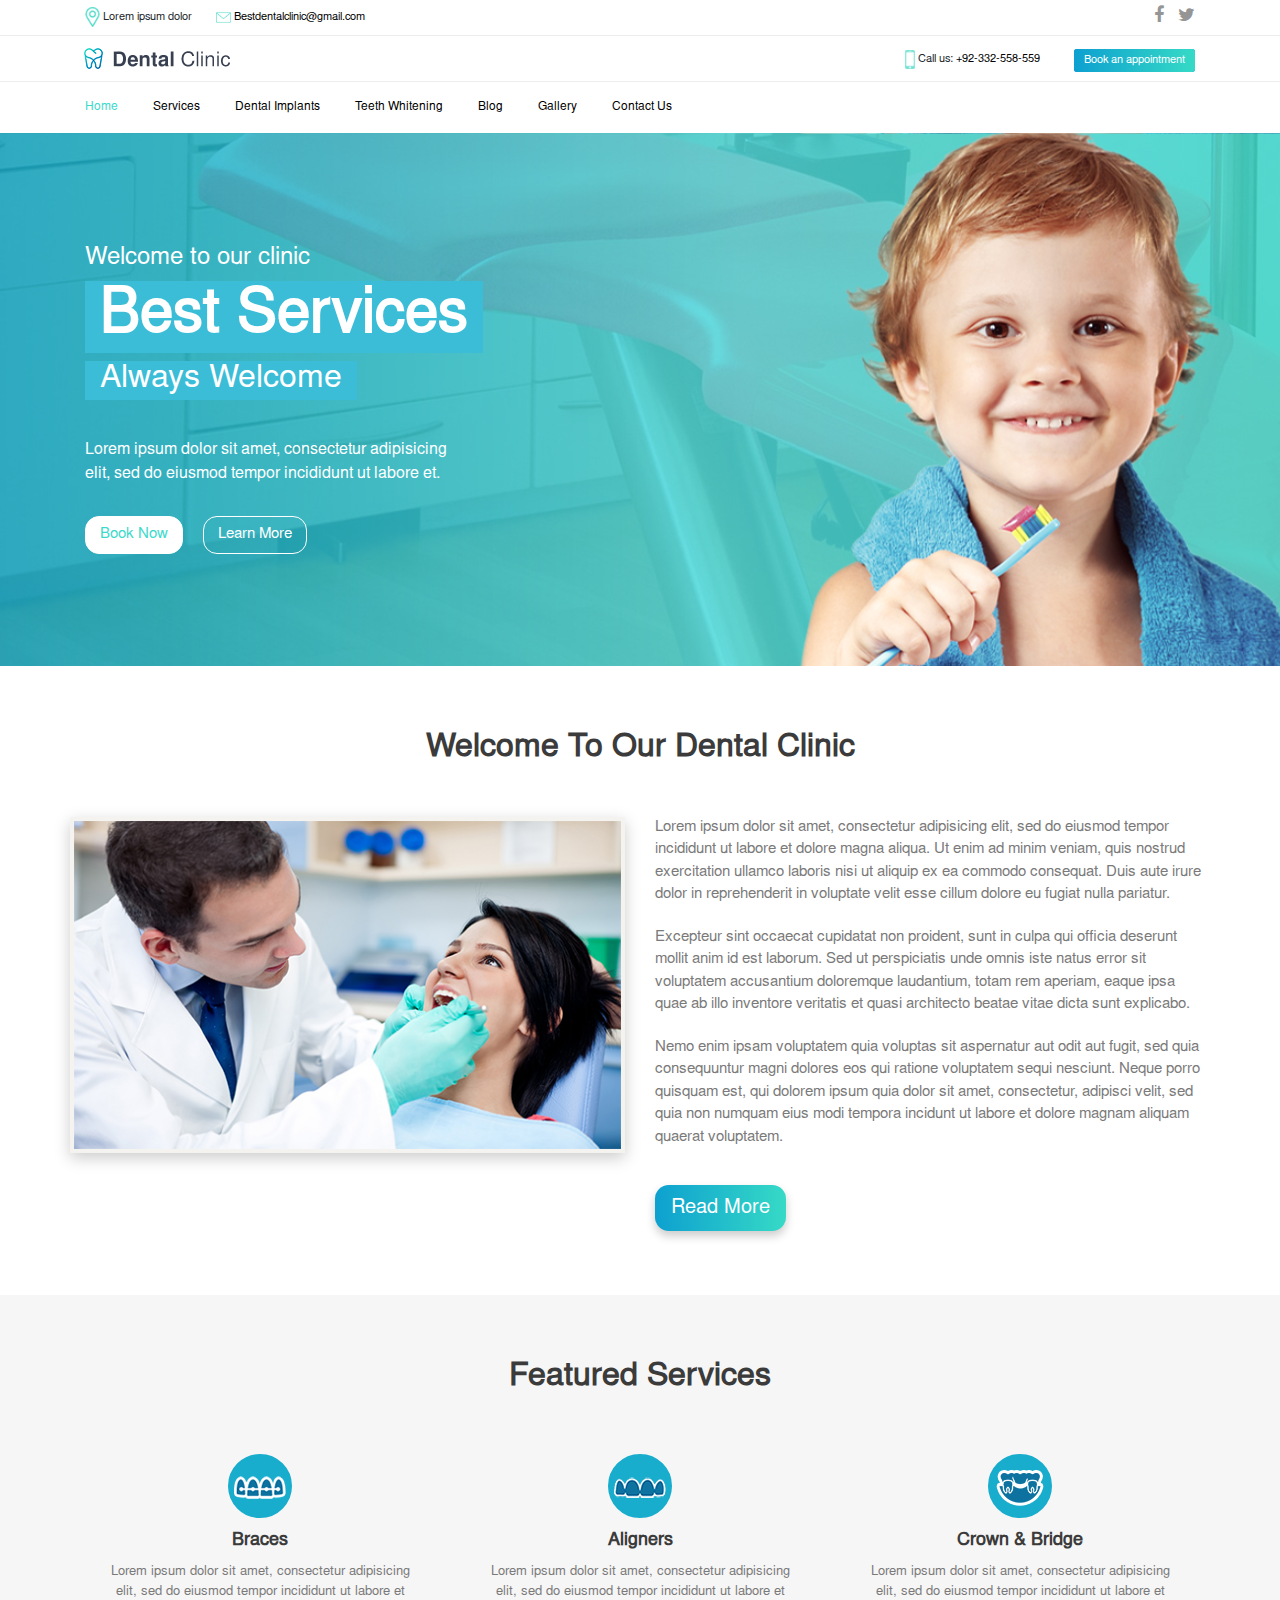
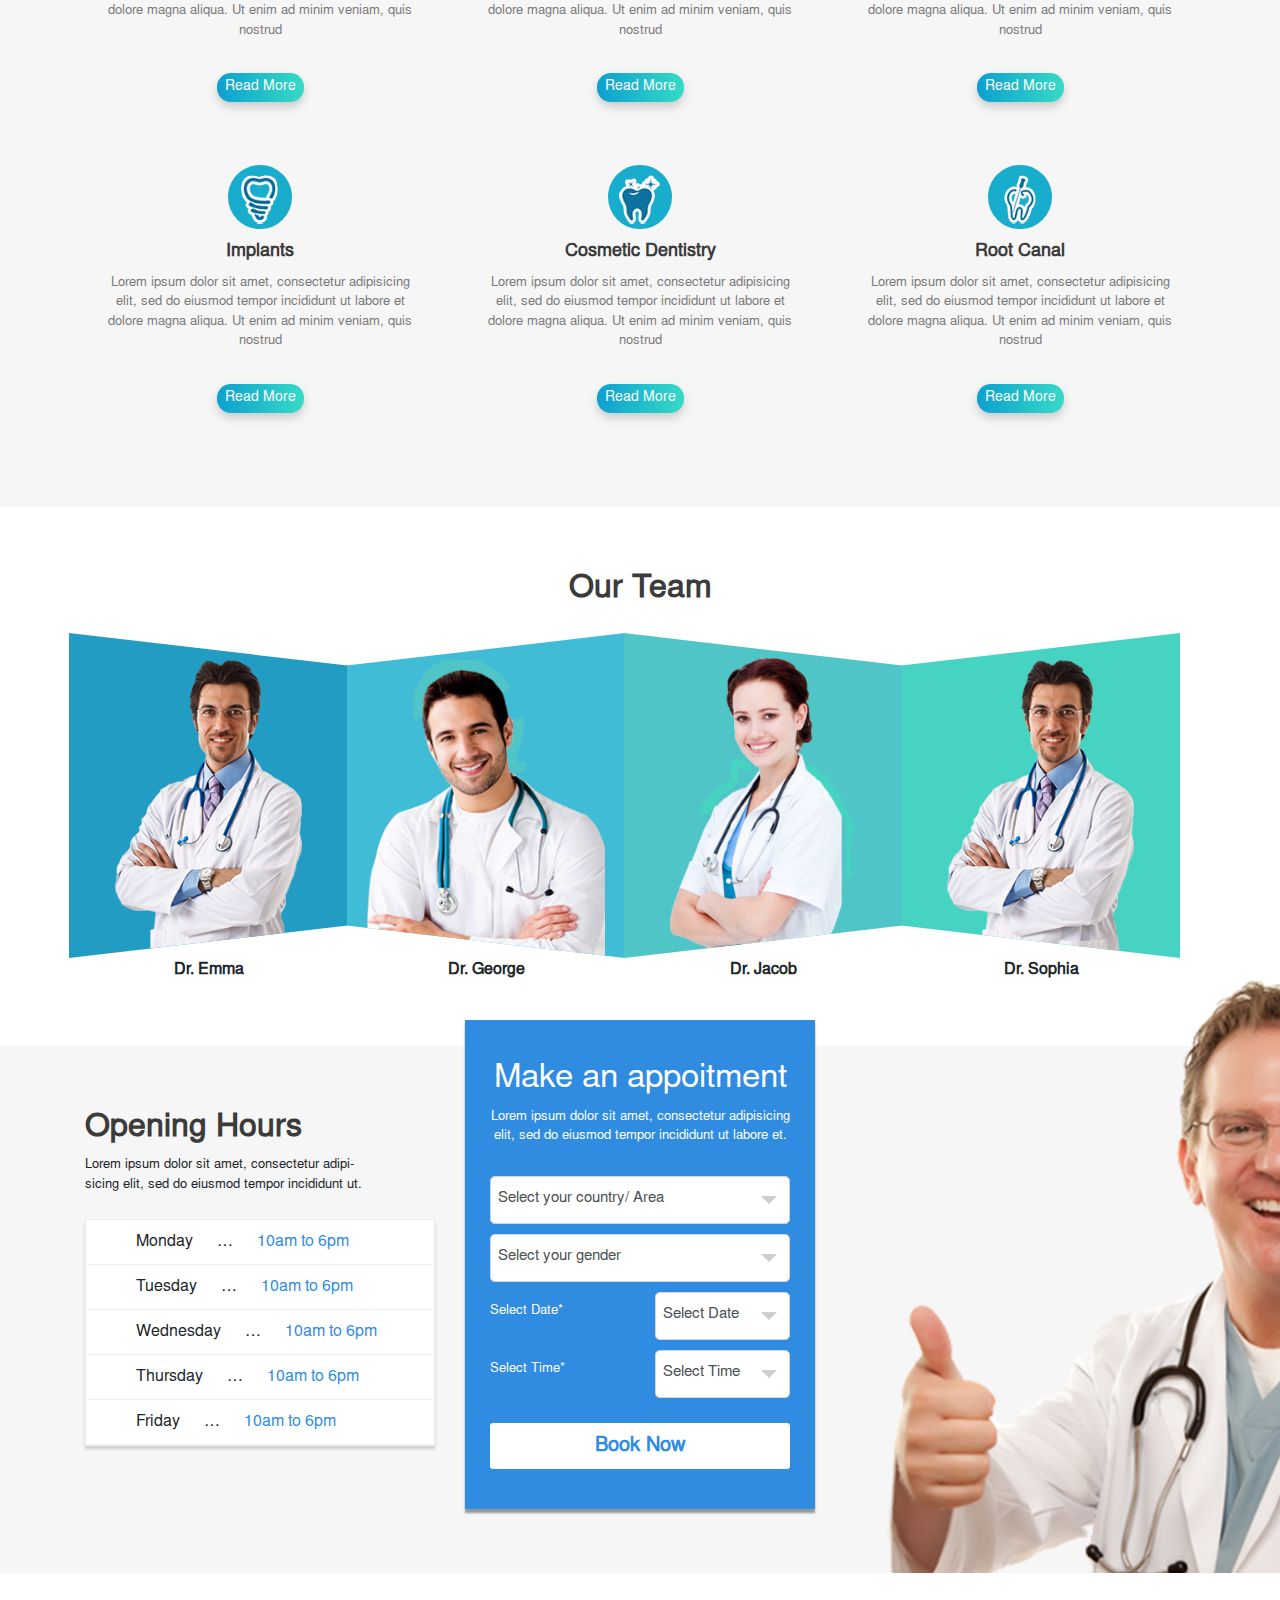
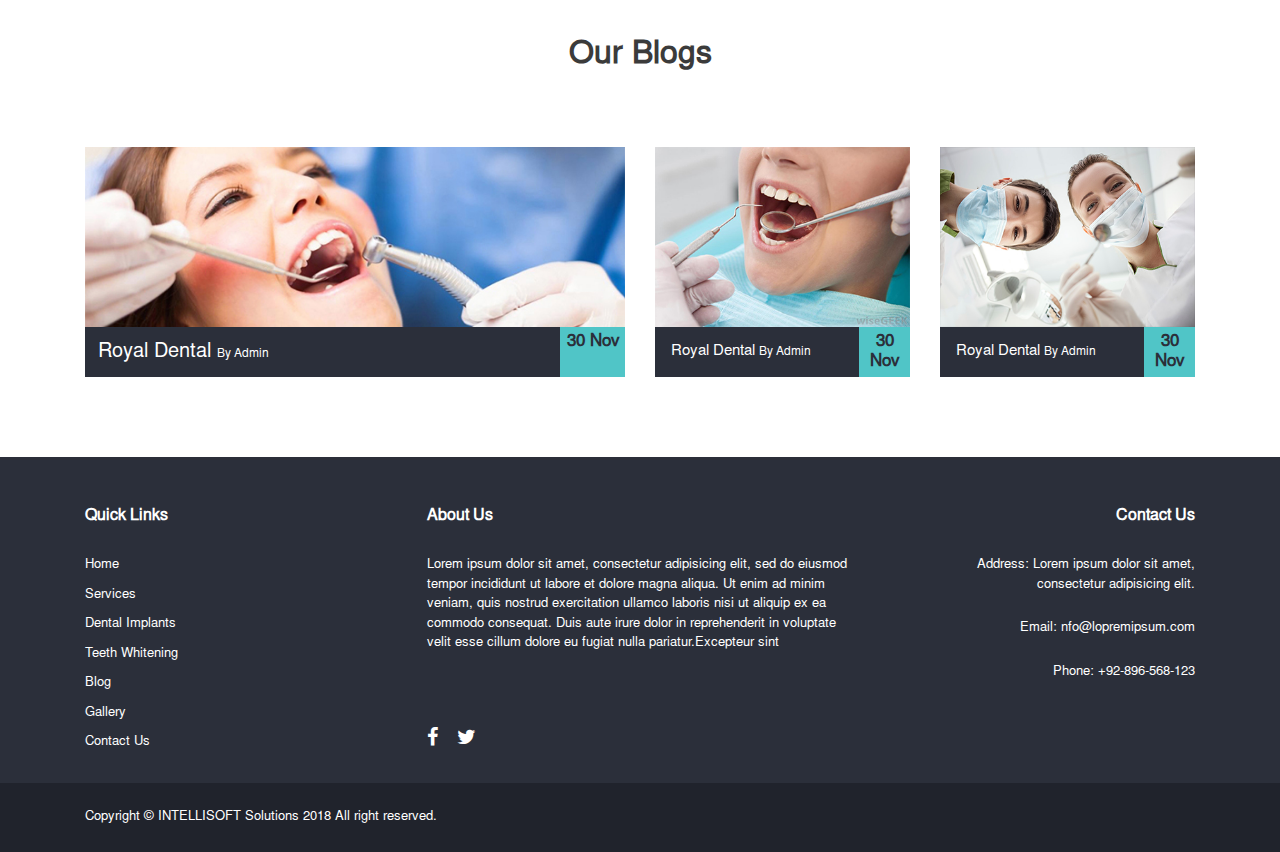
<file: index.html>
<!DOCTYPE html>
<html lang="en">

  <head>
    <meta charset="utf-8">
    <meta name="viewport" content="width=device-width, initial-scale=1, shrink-to-fit=no">
    <meta name="description" content="">
    <meta name="author" content="">
    <title>Dental Clinic</title>
    <link rel="icon" href="img/favicon.png" type="image/pnng">
    <link rel="stylesheet" href="css/style.css">
    <link rel="stylesheet" type="text/css" href="https://stackpath.bootstrapcdn.com/bootstrap/4.2.1/css/bootstrap.min.css">
    <link rel="stylesheet" href="https://cdnjs.cloudflare.com/ajax/libs/font-awesome/4.7.0/css/font-awesome.min.css">
  </head>
  <body>

    <!-- Header start -->
    <header>
        <div class="container-fluid bdr-btm py-1 top_navbar">
          <div class="container">
              <div class="row">
                <div class="col-xl-6 col-lg-6 col-md-6 col-sm-12">
                    <div class="company_info">
                      <ul>
                        <li><img src="img/location.png" alt="" /> Lorem ipsum dolor</li>
                        <li><img src="img/mail.png" alt="" /> <a href="mailto:bestdentalclinic@gmail.com">Bestdentalclinic@gmail.com</a></li>
                      </ul>
                    </div>
                </div>
                <div class="col-xl-6 col-lg-6 col-md-6 col-sm-12">
                  <div class="social-icons pull-right">
                    <ul>
                      <li><a href="http://facebook.com" target="_blank"><i class="fa fa-facebook"></i></a></li>
                      <li><a href="https://twitter.com" target="_blank"><i class="fa fa-twitter"></i></a></li>
                    </ul>
                  </div>
                </div>
              </div>
          </div>
        </div>

        <div class="container-fluid bdr-btm logo_navbar">
          <div class="container">
              <div class="row">
                <div class="col-xl-6 col-lg-6 col-md-6 col-sm-12 p-0">
                    <div class="logo">
                      <a class="navbar-brand" href="index.html"><img src="img/logo.png" alt="logo"></a>
                    </div>
                    <div class="toggle-button"> 
                        <a href="#"><img src="img/toggle-button.png"  alt="" /></a>
                    </div> 
                    <div class="mobile-menus">
                      <img class="close-btn" src="img/close-icon.png" alt="" />
                      <ul class="navbar-nav">
                            <li class="nav-item active">
                              <a href="index.html">Home</a>
                            </li>
                            <li class="nav-item">
                              <a href="#">Services</a>
                            </li>
                            <li class="nav-item">
                              <a href="#">Dental Implants</a>
                            </li>
                            <li class="nav-item">
                              <a href="#">Teeth Whitening</a>
                            </li>
                            <li class="nav-item">
                              <a href="#">Blog</a>
                            </li>
                            <li class="nav-item">
                              <a href="#">Gallery</a>
                            </li>
                            <li class="nav-item">
                              <a href="#">Contact Us</a>
                            </li>
                            
                          </ul>
                    </div>                   
                </div>
                <div class="col-xl-6 col-lg-6 col-md-6 col-sm-12 my-auto right">
                  <div class="contact_info pull-right">
                    <ul>
                      <li><img src="img/mobile-phone.png" alt="" /> Call us: <a href="tel:+92-332-558-559">+92-332-558-559</a></li>
                      <li><a href="#" class="btn-primary">Book an appointment</a></li>
                    </ul>
                  </div>
                </div>
              </div>
          </div>
        </div>
        <div class="container-fluid py-2 main-menus">
          <div class="container">
              <div class="row">
                
                <div class="col-xl-12">
                    <nav class="navbar navbar-expand-lg " id="mainNav">
                      <div class="container p-0">

                        <ul class="navbar-nav">
                            <li class="nav-item active">
                              <a href="index.html">Home</a>
                            </li>
                            <li class="nav-item">
                              <a href="#">Services</a>
                            </li>
                            <li class="nav-item">
                              <a href="#">Dental Implants</a>
                            </li>
                            <li class="nav-item">
                              <a href="#">Teeth Whitening</a>
                            </li>
                            <li class="nav-item">
                              <a href="#">Blog</a>
                            </li>
                            <li class="nav-item">
                              <a href="#">Gallery</a>
                            </li>
                            <li class="nav-item">
                              <a href="#">Contact Us</a>
                            </li>
                            
                          </ul>
                      </div>
                    </nav>
                </div>


              </div>
          </div>
        </div>
    </header>
    <!-- Header End -->

    <!-- banner Start -->
    <section class="masthead text-white banner" id="home-banner">
      <div class="container my-auto">
        <div class="row ">
          <div class="col-xl-6 col-lg-6 col-md-12 col-sm-12 my-auto">
            <h4>Welcome to our clinic</h4>
            <h1>Best Services</h1>
            <h2>Always Welcome</h2>
            <p>Lorem ipsum dolor sit amet, consectetur adipisicing <br>elit, sed do eiusmod tempor incididunt ut labore et.</p>
            <a class="btn-white" href="#">Book Now</a><a class="btn-white outlined" href="#">Learn More</a>
          </div>
          
        </div>
      </div>
    </section>
    <!-- banner End -->


     <!-- About Section Start -->
    <section class="about-section wow slideInUp animated">
        <div class="container">
            <div class="row">
              <div class="col-xl-12 text-center">
                  <h2 class="mb-4 section-heading">Welcome To Our Dental Clinic</h2>
              </div>
              <div class="row mt-4">
                <div class="col-xl-6 col-lg-6 col-md-12 col-sm-12">
                  <div class="about shake-effect">
                    <img class="w-100 img-responsive animated fadeInUp" src="img/medical-slide-1.jpg" alt="medical-Treatment" />
                  </div>
                </div>
                <div class="col-xl-6 col-lg-6 col-md-12 col-sm-12">
                  <div class="about">
                    <p>Lorem ipsum dolor sit amet, consectetur adipisicing elit, sed do eiusmod tempor incididunt ut labore et dolore magna aliqua. Ut enim ad minim veniam, quis nostrud exercitation ullamco laboris nisi ut aliquip ex ea commodo consequat. Duis aute irure dolor in reprehenderit in voluptate velit esse cillum dolore eu fugiat nulla pariatur. </p>
                    <p>Excepteur sint occaecat cupidatat non proident, sunt in culpa qui officia deserunt mollit anim id est laborum. Sed ut perspiciatis unde omnis iste natus error sit voluptatem accusantium doloremque laudantium, totam rem aperiam, eaque ipsa quae ab illo inventore veritatis et quasi architecto beatae vitae dicta sunt explicabo.</p>
                    <p>Nemo enim ipsam voluptatem quia voluptas sit aspernatur aut odit aut fugit, sed quia consequuntur magni dolores eos qui ratione voluptatem sequi nesciunt. Neque porro quisquam est, qui dolorem ipsum quia dolor sit amet, consectetur, adipisci velit, sed quia non numquam eius modi tempora incidunt ut labore et dolore magnam aliquam quaerat voluptatem.</p>
                     <a class="btn btn-primary btn-lg r-corner mt-3" href="#">Read More</a>
                  </div>
                </div>
              </div>
          </div>
        </div>
    </section>
    <!-- About Section End -->

    <!-- Services Section Start -->
    <section class="gray-bg services-section">
        <div class="container">
        <div class="row">
          <div class="col-xl-12 text-center">
              <h2 class="mb-4 section-heading">Featured Services</h2>
          </div>
        </div>
        <div class="row">
          <div class="col-xl-4 col-lg-4 col-md-6 col-sm-12">
            <div class="features text-center shake-effect">
              <div class="filled-bg">
                  <img src="img/braces.png" alt="">
              </div>
              <h6>Braces</h6>
              <p>Lorem ipsum dolor sit amet, consectetur adipisicing elit, sed do eiusmod tempor incididunt ut labore et dolore magna aliqua. Ut enim ad minim veniam, quis nostrud</p>
              <a class="btn btn-primary btn-sm r-corner mt-3" href="#">Read More</a>
            </div>
          </div>
          <div class="col-xl-4 col-lg-4 col-md-6 col-sm-12">
            <div class="features text-center shake-effect">
              <div class="filled-bg">
                  <img src="img/clear-aligner-icon.png" alt=""> 
              </div>
              <h6>Aligners</h6>
              <p>Lorem ipsum dolor sit amet, consectetur adipisicing elit, sed do eiusmod tempor incididunt ut labore et dolore magna aliqua. Ut enim ad minim veniam, quis nostrud</p>
              <a class="btn btn-primary btn-sm r-corner mt-3" href="#">Read More</a>
            </div>
          </div>
          <div class="col-xl-4 col-lg-4 col-md-6 col-sm-12">
            <div class="features text-center shake-effect">
              <div class="filled-bg">
                  <img src="img/crown-bridge-icon.png" alt="">
              </div>
              <h6>Crown & Bridge</h6>
              <p>Lorem ipsum dolor sit amet, consectetur adipisicing elit, sed do eiusmod tempor incididunt ut labore et dolore magna aliqua. Ut enim ad minim veniam, quis nostrud</p>
              <a class="btn btn-primary btn-sm r-corner mt-3" href="#">Read More</a>
            </div>
          </div>
          <div class="col-xl-4 col-lg-4 col-md-6 col-sm-12">
            <div class="features text-center shake-effect">
              <div class="filled-bg">
                  <img src="img/implants.png" alt="">
              </div>
              <h6>Implants</h6>
              <p>Lorem ipsum dolor sit amet, consectetur adipisicing elit, sed do eiusmod tempor incididunt ut labore et dolore magna aliqua. Ut enim ad minim veniam, quis nostrud</p>
              <a class="btn btn-primary btn-sm r-corner mt-3" href="#">Read More</a>
            </div>
          </div>
          <div class="col-xl-4 col-lg-4 col-md-6 col-sm-12">
            <div class="features text-center shake-effect">
              <div class="filled-bg">
                  <img src="img/cosmetic-dentistry-icon.png" alt="">
              </div>
              <h6>Cosmetic Dentistry</h6>
              <p>Lorem ipsum dolor sit amet, consectetur adipisicing elit, sed do eiusmod tempor incididunt ut labore et dolore magna aliqua. Ut enim ad minim veniam, quis nostrud</p>
              <a class="btn btn-primary btn-sm r-corner mt-3" href="#">Read More</a>
            </div>
          </div>
          <div class="col-xl-4 col-lg-4 col-md-6 col-sm-12">
            <div class="features text-center shake-effect">
              <div class="filled-bg">
                  <img src="img/root_canal.png" alt="" />
              </div>
              <h6>Root Canal</h6>
              <p>Lorem ipsum dolor sit amet, consectetur adipisicing elit, sed do eiusmod tempor incididunt ut labore et dolore magna aliqua. Ut enim ad minim veniam, quis nostrud</p>
              <a class="btn btn-primary btn-sm r-corner mt-3" href="#">Read More</a>
            </div>
          </div>
        </div>
      </div>
    </section>
    <!-- Services Section End -->

    <!-- Team Section Start -->
    <section class="team-section">
        <div class="container">
          <div class="row">
            <div class="col-xl-12 text-center">
              <h2 class="mb-4 section-heading">Our Team</h2>
            </div>
          </div>
          <div class="row text-center w-100">
              <div class="col-xl-3 col-lg-3 col-md-6 col-sm-12 p-0">
                <div class="dr dr1">
                  <img src="img/dr-2.png" alt="" />
                </div>
                <div class="dr-title">
                  <b>Dr. Emma</b>
                </div>
              </div>
              <div class="col-xl-3 col-lg-3 col-md-6 col-sm-12 p-0">
                <div class="dr dr2">
                  <img src="img/dr-3.png" alt="" />
                </div>
                <div class="dr-title">
                  <b>Dr. George</b>
                </div>
              </div>
              <div class="col-xl-3 col-lg-3 col-md-6 col-sm-12 p-0">
                <div class="dr dr3">
                  <img src="img/dr-4.png" alt="" />
                </div>
                <div class="dr-title">
                  <b>Dr. Jacob</b>
                </div>
              </div>
              <div class="col-xl-3 col-lg-3 col-md-6 col-sm-12 p-0">
                <div class="dr dr4">
                  <img src="img/dr-2.png" alt="" />
                </div>
                <div class="dr-title">
                  <b>Dr. Sophia</b>
                </div>
              </div>
          </div>
      </div>
    </section>
    <!-- Team Section End -->



    <!-- Appointment Section Start -->
    <section class="gray-bg appointment-section">
      <div class="container">
        <div class="row">
          <div class="col-xl-4 col-lg-4 col-md-6 col-sm-12">
            <div class="working-hours">
             <h2 class="section-heading">Opening Hours</h2>
             <p class="mb-4">Lorem ipsum dolor sit amet, consectetur adipi-<br/>sicing elit, sed do eiusmod tempor incididunt ut.</p>
                <ul>
                  <li>Monday <span>&hellip; </span> <label> 10am to 6pm</label></li>
                  <li>Tuesday <span>&hellip; </span> <label> 10am to 6pm</label></li>
                  <li>Wednesday <span>&hellip; </span> <label> 10am to 6pm</label></li>
                  <li>Thursday <span>&hellip; </span> <label> 10am to 6pm</label></li>
                  <li>Friday <span>&hellip; </span> <label> 10am to 6pm</label></li>
                </ul>
            </div>
          </div>
          <div class="col-xl-4 col-lg-4 col-md-6 col-sm-12">
            <div class="appointment text-white">
                <h3 class="text-white">Make an appoitment</h3>
                <p class="mb-4">Lorem ipsum dolor sit amet, consectetur adipisicing elit, sed do eiusmod tempor incididunt ut labore et.</p>
                <form>
                  <div class="row">
                    <div class="col-lg-12">
                      <select class="form-control form-control-lg">
                        <option>Select your country/ Area</option>
                        <option>Pakistan</option>
                        <option>UAE</option>
                        <option>Uniated States</option>
                        <option>South Africa</option>
                      </select>
                    </div>
                    <div class="col-lg-12">
                      <select class="form-control form-control-lg">
                        <option>Select your gender</option>
                        <option>Male</option>
                        <option>Female</option>
                        <option>Other</option>
                      </select>
                    </div>
                  </div>
                  <div class="row">
                      <div class="col-xl-6 col-lg-6 col-md-6 col-sm-12 text-left my-auto">
                        <label>Select Date*</label>
                      </div>
                      <div class="col-xl-6 col-lg-6 col-md-6 col-sm-12">
                        <select class="form-control form-control-lg">
                          <option>Select Date</option>
                          <option>01 Dec</option>
                          <option>02 Dec</option>
                          <option>03 Dec</option>
                          <option>04 Dec</option>
                          <option>05 Dec</option>
                        </select>
                      </div>
                    </div>
                    <div class="row">
                      <div class="col-xl-6 col-lg-6 col-md-6 col-sm-12 text-left my-auto">
                        <label>Select Time*</label>
                      </div>
                      <div class="col-xl-6 col-lg-6 col-md-6 col-sm-12">
                          <select class="form-control form-control-lg">
                            <option>Select Time</option>
                            <option>12:00 AM</option>
                            <option>01:00 AM</option>
                            <option>02:00 AM</option>
                            <option>03:00 AM</option>
                            <option>04:00 AM</option>
                            
                          </select>
                      </div>
                      <div class="col-xl-12">
                        <button class="btn-block btn-book" type="submit">Book Now</button>
                      </div>
                    </div>
                </form>
            </div>
          </div>
        </div>
      </div>
    </section>
    <!-- Appointment Section End -->



    <!-- Blog Section start -->
    <section class="blog-section">
      <div class="container">
        <div class="row">
            <div class="col-xl-12 text-center">
                <h2 class="mb-4 section-heading">Our Blogs</h2>
            </div>
        </div>
        <div class="row mt-5">
          <div class="col-xl-6 col-lg-6 col-md-6 col-sm-12">
            <figure class="shake-effect">
              <img src="img/medium_swollen.jpg" alt="" >
              <figcaption>
                <div class="caption-left">
                  <h5>Royal Dental <span>By Admin</span></h5>
                </div>
                <div class="caption-right">
                 <h6>30 Nov</h6>
                </div>
              </figcaption>
            </figure>
          </div>
          <div class="col-xl-3 col-lg-3 col-md-3 col-sm-12">
            <figure class="shake-effect">
              <img src="img/dental.jpg" alt="" >
              <figcaption class="half">
                <div class="caption-left">
                  <h5>Royal Dental <span>By Admin</span></h5>
                </div>
                <div class="caption-right">
                 <h6>30 Nov</h6>
                </div>
              </figcaption>
            </figure>
          </div>
          <div class="col-xl-3 col-lg-3 col-md-3 col-sm-12">
            <figure class="half shake-effect">
              <img src="img/general-dentist.png" alt="" >
              <figcaption>
                <div class="caption-left">
                  <h5>Royal Dental <span>By Admin</span></h5>
                </div>
                <div class="caption-right">
                 <h6>30 Nov</h6>
                </div>
              </figcaption>
            </figure>
          </div>
        </div>
      </div>
    </section>
    <!-- Blog Section End-->



    <!-- Footer Start -->
    <footer class="text-white">
      <div class="container">
          <div class="row">
              <div class="col-xl-3 col-lg-3 col-md-3 col-sm-12 first-widget">
                <h6>Quick Links</h6>
                <ul>
                  <li><a href="#">Home</a></li>
                  <li><a href="#">Services</a></li>
                  <li><a href="#">Dental Implants</a></li>
                  <li><a href="#">Teeth Whitening </a></li>
                  <li><a href="#">Blog</a></li>
                  <li><a href="#">Gallery</a></li>
                  <li><a href="#">Contact Us </a></li>
                </ul>
              </div>
              <div class="col-xl-6 col-lg-6 col-md-6 col-sm-12 sec-widget">
                <h6>About Us</h6>
                <p>Lorem ipsum dolor sit amet, consectetur adipisicing elit, sed do eiusmod tempor incididunt ut labore et dolore magna aliqua. Ut enim ad minim veniam, quis nostrud exercitation ullamco laboris nisi ut aliquip ex ea commodo consequat. Duis aute irure dolor in reprehenderit in voluptate velit esse cillum dolore eu fugiat nulla pariatur.Excepteur sint</p>
                <div class="social-icons">
                  <ul>
                    <li><a href="http://facebook.com" target="_blank"><i class="fa fa-facebook"></i></a></li>
                    <li><a href="https://twitter.com" target="_blank"><i class="fa fa-twitter"></i></a></li>
                  </ul>
                </div>
              </div>
              <div class="col-xl-3 col-lg-3 col-md-3 col-sm-12 text-right last-widget">
                <h6>Contact Us</h6>
                  <ul>
                    <li><p><span>Address:</span> Lorem ipsum dolor sit amet,<br>consectetur adipisicing elit.</p></li>
                    <li><p><span>Email:</span> <a href="mailto:nfo@lopremipsum.com">nfo@lopremipsum.com</a></p></li>
                    <li><p><span>Phone:</span> <a href="tel:+92-896-568-123">+92-896-568-123</a></p></li>
                  </ul>
              </div>
          </div>    
      </div>
      <div class="container-fluid footer_bottom">
        <div class="container">
          <div class="row">
              <div class="col-lg-6 text-left my-auto">
                 <p>Copyright © INTELLISOFT Solutions 2018 All right reserved.</p>
              </div>
          </div>
        </div>
      </div>
    </footer>
    <!-- Footer End -->

    <script src="js/jquery.min.js"></script>
    <script>
      $(".toggle-button a").click(function(){
        $(".mobile-menus").fadeIn();
      })
      $(".close-btn").click(function(){
        $(".mobile-menus").fadeOut();
      })
    </script>
  </body>

</html>
</file>
<file: css/style.css>
/*!
 * Start Bootstrap - Creative v5.0.1 (https://startbootstrap.com/template-overviews/creative)
 * Copyright 2013-2018 Start Bootstrap
 * Licensed under MIT (https://github.com/BlackrockDigital/startbootstrap-creative/blob/master/LICENSE)
 */


/*General Styling start*/
body,
html {
	width: 100%;
	height: 100%;
}
@font-face {
 font-family: 'Nimbus_Regular';
 src: url(../fonts/NimbusSanL-Reg.otf);
}
@font-face {
  font-family: 'Nimbus_Bold';
  src: url(../NimbusSanL-Bol.otf);
}
body {
  font-family: Nimbus_Regular !important;
  overflow-x: hidden;
}
a {
	color: #3ddacb;
	-webkit-transition: all .2s;
	transition: all .2s;
}
a:hover, a:active{
  text-decoration: none !important;
}
h1{
    font-size: 60px !important;
}
h2{
  font-size: 36px;
}
h3{
  font-size: 30px;
}
h4{
  font-size: 26px;
}
h5{
  font-size: 22px;
}
h6{
  font-size: 18px;
}
p{
  margin: 0;
}
li{
  list-style-type: none;
  display: inline-block;
  font-size: 11px;
}
ul{
    padding: 0;
    margin-bottom:0 !important;
}
header{
  font-weight: 500;
}
section {
  padding: 4rem 0;
}
.section-heading {
    margin-top: 0;
    font-weight: 700;
    text-transform: capitalize;
    color: #3b3b3b;
}
.btn-primary{
  background-image: linear-gradient(to right, #0da0d0,#36dac6);
  padding: 6px 10px;
  border-radius: 3px;
  border: none !important;
  color: #fff !important;
}
.btn-primary:hover{
    background-image: linear-gradient(to right, #36dac6 ,#0da0d0);
}
.btn-primary.r-corner{
  border-radius: 14px;
  box-shadow: 0 5px 10px #ccc;
}
.btn-white{
  background-color: #fff;
  padding: 7px 14px;
  border: 0;
  border-radius: 14px;
  color: #3ddacb;
  font-size: 15px;
  border: 1px solid #fff;
  display: inline-block;
}
.btn-white:hover{
  background-color: #34d8c7;
  border-color:#34d8c7;
  color: #fff;
}
.btn-white.outlined{
  background-color: transparent;
  border: 1px solid #fff;
  color: #fff !important;
}
.btn-white.outlined:hover{
  background-color: #fff;
  color: #3ddacb !important;
}
.btn-lg{
  padding: 8px 18px;
}
.btn-sm{
  padding: 5px 8px;
  font-size: 12px;
}
/*General Styling End*/



/*header Css*/
#mainNav .navbar-nav>li.nav-item>a.nav-link,
#mainNav .navbar-nav>li.nav-item>a.nav-link:focus {
    font-size: .9rem;
    text-transform: capitalize;
    color: #000;
    font-weight: 600;
}
.navbar-nav li a {
  color: #000;
  margin-right: 35px;
  font-size: 12px;
}
.navbar-nav li a:hover , .navbar-nav li.active a{
    color: #3ddacb;
}
.navbar {
  padding: .5rem 0 !important;
}
.social-icons li a{
  color: #959595;
  font-size: 18px;
  margin-left: 10px
}
.contact_info ul li{
  margin-left: 30px;
}
.contact_info ul li img{
  width: 10px;
}
.contact_info ul li a, .company_info ul li a{
  color: #000;
}
.bdr-btm{
  border-bottom: 1px solid #cccccc5c;
}
.company_info ul li img{
  width: 15px;
}
.company_info ul li{
  margin-right: 20px;
}
/*Header Css End Here*/



/*Hero Section CSS Start*/
#home-banner {
  background-image: url(../img/banner.jpg);
  padding: 7rem 0;
  background-position: center center;
  background-size: cover;
}
#home-banner h1, #home-banner h2{
  font-weight: 700;
  background: #3bbdd7;
  display: inline-block;
  width: auto;
  padding: 0 15px;
}
#home-banner h2{
  font-weight: 500;
}
#home-banner a{
  margin-right: 20px;
}
#home-banner p{
  margin: 30px 0;
}
/*Hero Section Css End Here*/



/*footer Css starte Here*/
footer{
  background-color: #2b2f3a;
  padding-top: 50px;
}
footer h5{
  font-size: 13px;
  text-transform: uppercase;
  font-weight: 600;
  position: relative;
}
footer li a, .contact-details li{
  font-size: 13px;
  margin-bottom: 5px;
  color: #ffffff;
}
footer p, footer li a, .contact-details li{
    font-size: 13px;
    margin: 0;
}
footer li a:hover, .social-icons li a:hover{
  color: #3ddacb;
}
.footer_bottom {
  padding: 25px 0;
  background-color: #20232c;
  margin-top: 20px;
}
.first-widget li{
  display: block;
  margin: 10px 0;
}
.sec-widget{
  max-width: 40% !important;
  margin: 0 auto;
}
.sec-widget li{
  display: inline-block;
}
.sec-widget li a{
  font-size: 20px;
  color: #fff;
  margin-left: 0;
  margin-right: 15px;
}
.sec-widget .social-icons{
     margin-top: 70px;
}
.last-widget li{
  margin-bottom: 20px;
}
footer h6{
  margin-bottom: 30px;
  font-weight: 700;
}
.gray-bg{
  background: #f6f6f6;
}
/*Footer Css End Here*/




/*about us Css*/
.about img{
      border: 4px solid #f4f3f0;
    box-shadow: 0px 5px 15px #ccc;
}
.about img:hover{
    border-color: #30d1c7;
    transition: 0.3s;
}
.about p{
    font-size: 15px;
    color: #7b7a7a;
    margin-bottom: 20px;
}
/*About Us Css End*/


/*Featured Services Css Start*/
.filled-bg{
  height: 70px;
  width: 70px;
  background-color: #18accd;
  border-radius: 100%;
  margin: 0 auto;
  border: 3px solid #f6f6f6;
}
.filled-bg img{
    margin-top: 8px;
}
.features p{
  font-size: 13px;
  color: #7b7a7a;
}
.features h6 {
  font-size: 18px;
  margin: 10px 0;
  font-weight: 700;
  color: #3b3b3b;
}
.features{
  margin: 10px 0;
  padding: 20px;
}
.features:hover {
    box-shadow: 0px 0px 8px #ccc;
    border-radius: 10px
}
.features:hover .filled-bg{
    background-color: #239cc3;
    border: 3px solid #30d1c8;
    transition: 1s;
    -webkit-transition: 1s;
}
/*Featured Services Css End*/


/*Appointment Css Start*/
.appointment {
  background: #308ce1;
  text-align: center;
  padding: 40px 25px;
  font-size: 13px;
  box-shadow: 0 4px 2px #969696;
  margin-top: -90px;
}
.appointment h3{
  font-size: 33px;
}

.appointment .form-control{
  font-size: 14px;
  margin: 5px 0;
  padding:0 7px;
  -webkit-appearance: none;
  background: #fff url(../img/drop.png) no-repeat right 12px center;
}
.btn-book{
    font-weight: 700;
    font-size: 20px;
    margin-top: 20px;
    color: #308ce1;
    background-color: #fff;
    border: 2px solid #fff;
    cursor: pointer;
    border-radius: 3px;
    padding: 6px 0;
}
.btn-book:hover{
  border-color: #47d3c2;
}
.working-hours ul {
  border: 1px solid #efefef;
  box-shadow: 0px 3px 3px #ccc;
}
.working-hours>p{
  font-size: 13px;
}
.working-hours li{
  display: block;
  font-size: 16px;
  background: #fff;
  padding: 10px 50px;
  border-bottom: 1px solid #efefef;
  -webkit-transition: all 0.2s ease-in-out;
  transition: all 0.2s ease-in-out;
  cursor: pointer;
}
.working-hours li:hover{
  transform: scale(1.05);
  -webkit-transform: scale(1.05);
  background: #dcdcdc;
}
.working-hours li label{
  margin:0;
  color: #308ce1;
}
.working-hours li span{
  margin:0 20px;
}
.appointment-section{
  position: relative;
}
.appointment-section:before{
    background: url(../img/happy-doc.png) no-repeat;
    width: 455px;
    content: ' ';
    display: block;
    position: absolute;
    top: -68px;
    bottom: 0;
    right: 0;
    z-index: 1;
}



.appointment-section{
  position: relative;
}
.patient_img img {
    width: 100%;
    height: 580px;
}
.patient_img {
  position: absolute;
  right: -185px;
  top: -120px;
}
.form-control{
  font-size:15px !important;
}

/*Blog Css Start*/
figure{
  background: #2b2f3a;
  color: #fff;
}
figure img{
  width: 100%;
  height: 180px;
}
figcaption{
  font-size: 24px;
  font-weight: 600;
  overflow: hidden;
  height: 50px;
}
figcaption span{
  font-size: 12px;
  font-weight: normal;
}
.caption-left{
  width: 88%;
  float: left;
}
figure:hover figcaption {
  background: #101521;
  transition: 0.5s;
}
.caption-left h5 {
  font-size: 20px;
  margin: 0;
  padding: 13px;
}
.caption-right h6 {
  font-weight: 700;
  margin: 0;
  font-size: 17px;
}
.caption-right{
  width: 12%;
  background: #50c5c7;
  float: right;
  padding: 6px;
  text-align: center;
  color: #2b2f3a;
  height: 50px;
}
.half h5{
  font-size: 15px;
  padding: 16px;
}
.half .caption-right {
  width: 20%;
}
.half .caption-left {
  width: 80%;
}
/*Blog Css End*/


/*Team Css start*/
.dr1,.dr2,.dr3, .dr4{
  margin-left: -1px;
}
.dr img{
  height: 300px;
  margin-top: 25px;
  -webkit-transition: all 0.2s ease-in-out;
  transition: all 0.2s ease-in-out;
}
.dr1, .dr3{
  -webkit-clip-path: polygon(0 0, 100% 10%, 100% 90%, 0% 100%);
  clip-path: polygon(0 0, 100% 10%, 100% 90%, 0% 100%);
  background:#239cc3;
}
.dr2, .dr4{
  -webkit-clip-path: polygon(0 10%, 100% 0, 100% 100%, 0 90%);
  clip-path: polygon(0 10%, 100% 0, 100% 100%, 0 90%);
  background:#41bcd6;
}
.dr3{
  background:#50c5c7;
}
.dr4{
  background:#47d3c2;
}
.dr:hover img {
 transform: scale(1.05);
  -webkit-transform: scale(1.05);
}
.dr1:hover{
  background-color: #147d9e;
}
.dr2:hover{
  background-color: #2fb4d0;
}
.dr3:hover{
  background-color: #43c1c3;
}
.dr4:hover{
  background-color: #37c1b1;
}
/*Team Css End*/
.navbar-header, .toggle-button, .mobile-menus{
  display: none; 
}
/*shake effect start*/
.shake-effect:hover {
  animation: shake 0.7s ease-in-out;
}
@keyframes shake {
  0% {
    transform: translateY(0);
  }

  20% {
    transform: translateY(-10px);
  }

  40% {
    transform: translateY(10px);
  }

  60% {
    transform: translateY(-10px);
  }

  80% {
    transform: translateY(10px);
  }

  100% {
    transform: translateY(0);
  }
}

/*shake effect end*/


/*Responsive Code*/
@media (max-width: 1280px) {
  .container{
    width: 1199px;
  }
  .appointment-section:before {
      width: 393px;
  }
}

@media (max-width: 1199px) {
  .container{
    width: 992px;
  }
  .working-hours li {
    padding: 10px 20px;
  }
  .caption-left h5 {
    font-size: 18px;
  }
  .half h5 {
    font-size: 13px;
  }
  .appointment h3 {
    font-size: 26px;
  }
  .sec-widget .social-icons {
    margin-top: 50px;
  }
  .about p:nth-child(3){
    display: none;
  }
  .appointment-section:before {
    width: 327px;
}

}

@media (max-width: 991px) {
  .container{
    width: 768px;
  }
  .about p {
    margin: 20px 0 0;
  }
  .about p:nth-child(3){
    display: block;
  }
  section {
    padding: 3rem 0;
  }
  .team-section .w-100{
    margin:0;
  }
  figure img {
    height: 100px;
  }
  .half .caption-left {
    width: 70%;
  }
  .half .caption-right {
    width: 30%;
  }
  .half h5 {
    padding: 11px;
    font-size: 13px;
  }
  figcaption span {
    font-size: 9px;
  }
  .sec-widget {
    max-width: 100% !important;
  }
  .sec-widget .social-icons {
    margin-top: 30px;
  }
  .navbar-nav {
    display: initial !important;
  }
  #home-banner h1 {
      display: block !important;
      max-width: 60%;
  }
  .appointment-section:before {
     display: none;
  }



}

@media (max-width: 767px) {
  .container{
    width: 576px;
  }
  .top_navbar, .logo_navbar .right{
    display: none;
  }
  .about, .working-hours, #home-banner{
      text-align: center;
  }
  .appointment {
    margin-top: 15px;
  }
  .blog-section .mt-5{
    margin-top: 0rem !important;
  }
  #home-banner{
    padding: 3rem 0;
  }
  figure img {
      height: auto;
  }
  .half .caption-right {
      width: 12%;
  }
  .half .caption-left {
    width: 88%;
  }
  .last-widget li {
    margin-bottom: 10px;
    display: block;
  }
  footer h6 {
    margin: 30px 0 13px;
    font-weight: 700;
    border-bottom: 1px solid #cccccc4d;
    display: block;
    padding-bottom: 5px;
  }
  .sec-widget .social-icons {
    margin-top: 10px;
  }
  .footer_bottom .text-left{
    text-align: center !important;
  }
  .text-right.last-widget{
    text-align: left !important;
  }
  .footer_bottom {
    padding: 10px 0;
  }
  footer {
      padding-top: 0;
  }
  /*toggle*/
  .toggle-button img{
    width: 20px;
  }
  .toggle-button{
    float: right;
    padding: 11px;
  }
  #home-banner h1 {
      max-width: 100%;
  }
  .logo_navbar .container {
    padding: 0;
    width: 100%;
    max-width: 100%;
  }
  .main-menus{
    display: none;
  }
  .row{
    margin: 0 !important;
  }
  .logo{
      display: block;
      overflow: hidden;
      float: left;
  }
  .logo_navbar{
    position: relative;
  }
  .toggle-button{
    display: block;
  }
  .mobile-menus{
    position: fixed;
    background: #fff;
    left: 0;
    right: 0;
    top: 0;
    bottom: 0;
    width: 100%;
    margin: 0;
    text-align: center;
    z-index: 9;
    padding: 70px 0;
    overflow-y: auto;

  }
  .mobile-menus .navbar-nav li a {
    font-size: 14px;
    padding: 6px 0 !important;
    display: block;
    margin: 0;
  }
  .mobile-menus li{
    display: block;
  }
  .close-btn{
    position: absolute;
    right: 27px;
    top: 17px;
    width: 20px;
  }
  section {
    padding: 2rem 0;
  }
  #home-banner a {
    margin: 0 10px;
}
.appointment label {
    margin-bottom: 0;
    margin-top: 8px;
}
.section-heading{
  font-size: 28px;
}
.about-section .section-heading{
    margin-bottom: 0 !important;
    font-size: 25px;
}
  .half h5 {
      padding: 18px;
  }
}


@media (max-width:480px) {
  .container{
   width: 100%;
   max-width: 100%;
  }
  .appointment {
      padding: 15px 10px;
  }
  .appointment .form-control {
    font-size: 13px !important;
  }
  .caption-right h6 {
      font-size: 13px;
  }
  #home-banner h1{
      font-size: 36px !important;  
  }
  #home-banner h2 {
      font-size: 24px;
  }
  .working-hours li {
    font-size: 13px;
  }
  .working-hours br, #home-banner p br{
    display: none;
  }
}
</file>
